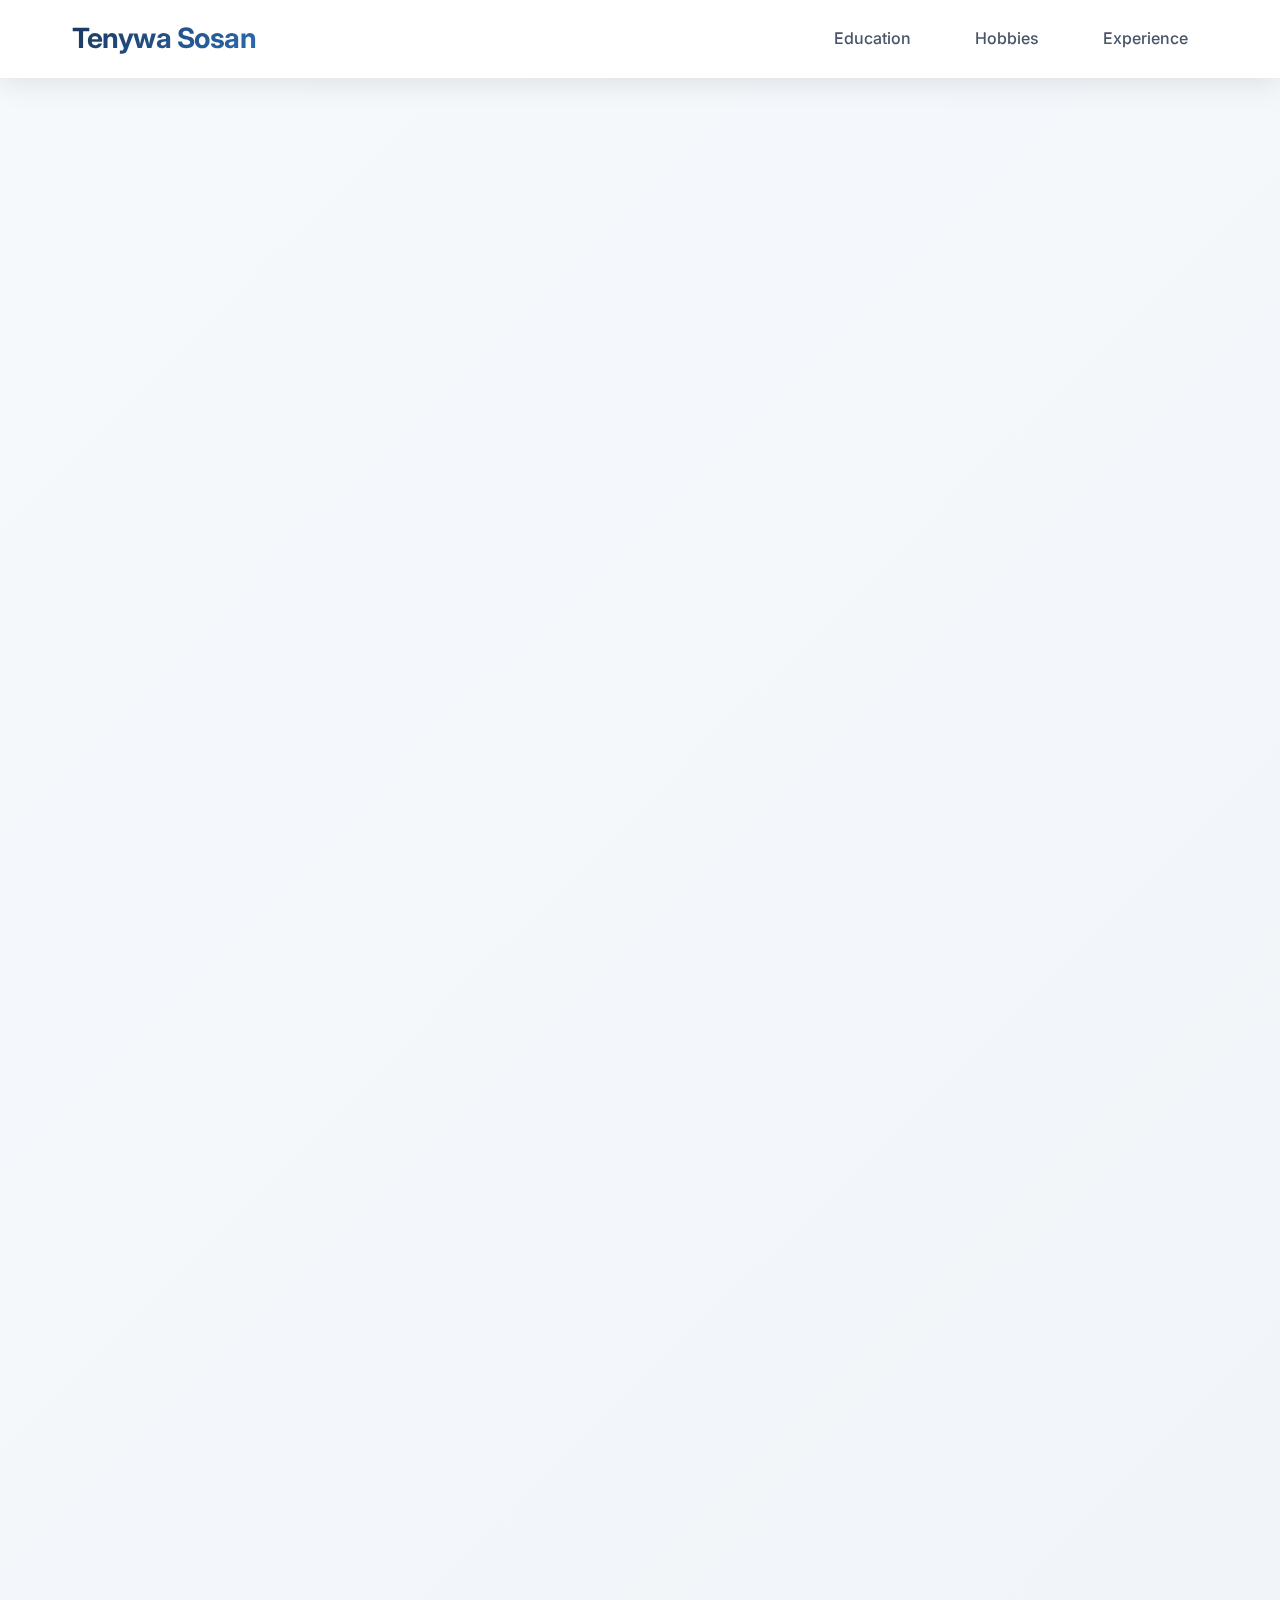
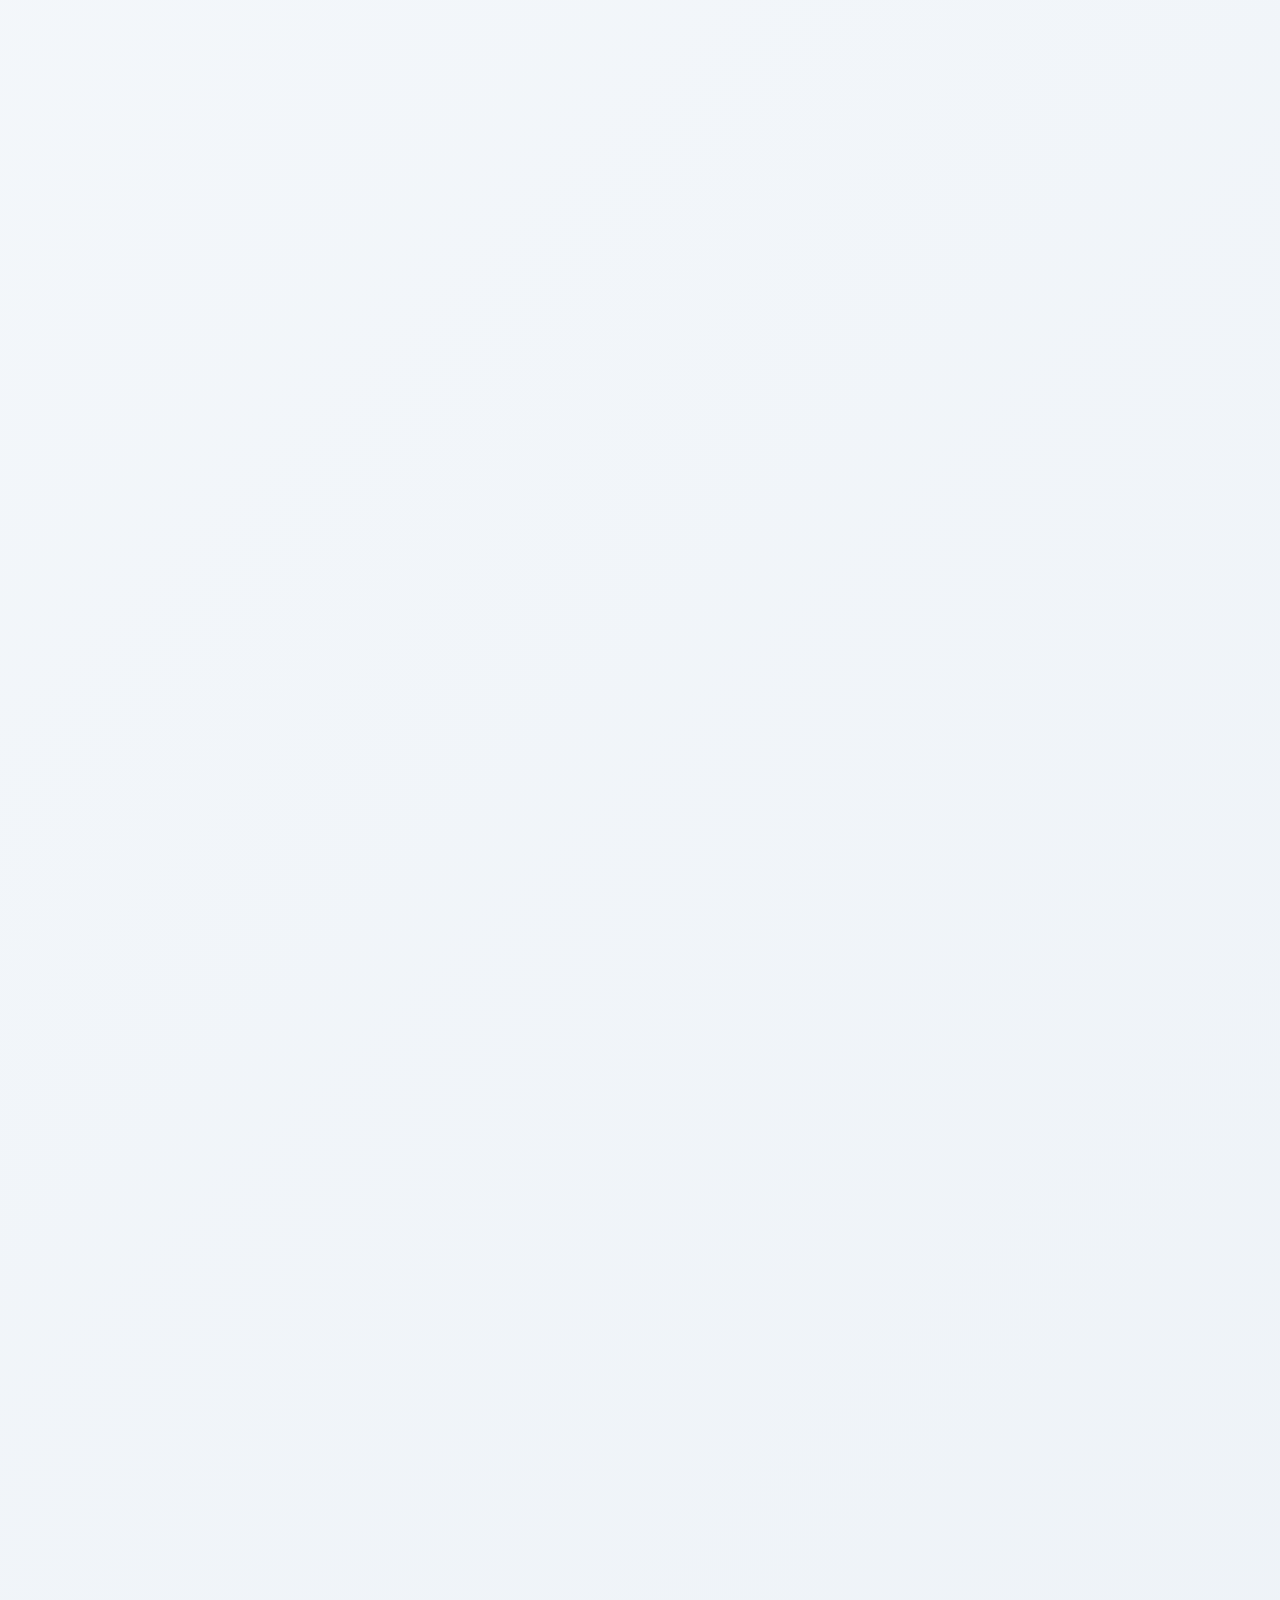
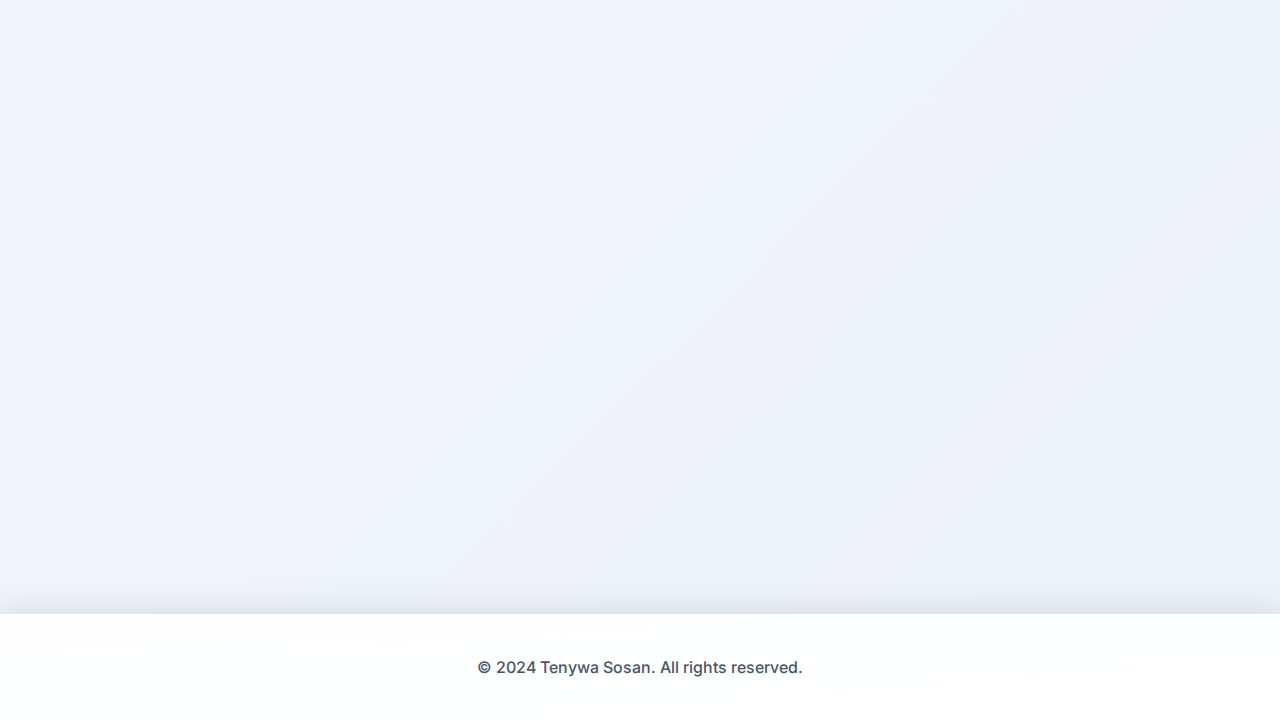
<file: index.html>
<!DOCTYPE html>
<html lang="en">
<head>
    <meta charset="UTF-8">
    <meta name="viewport" content="width=device-width, initial-scale=1.0">
    <title>Tenywa Sosan - Library & Record Keeper</title>
    <link rel="stylesheet" href="a.css">
    <link href="https://fonts.googleapis.com/css2?family=Inter:wght@400;500;600;700&display=swap" rel="stylesheet">
</head>
<body>
    <header>
        <div class="header-content">
            <h3 >Tenywa Sosan</h3>
            <nav>
                <ul>
                    <!-- <li><a href="#about">About</a></li> -->
                    <li><a href="#education">Education</a></li>
                    <li><a href="#hobbies">Hobbies</a></li>
                    <li><a href="#experience">Experience</a></li>
                    <!-- <li><a href="#prospects">Prospects</a></li> -->
                   
                </ul>
            </nav>
        </div>
    </header>

    <main>
        <section id="about" class="hero">
            <div class="profile-container">
                <div class="profile-image-wrapper">
                    <img src="pro.jpg" alt="Tenywa Sosan" class="profile-image" style="height: 300px;width: 300px; margin-top: 20px;">

                </div>
                <div class="profile-info">
                    <h1>Tenywa Sosan</h1>
                    <h2>Library & Record Keeper</h2>
                    <p>Dedicated library professional with expertise in records management, digital archiving, and information organization. Passionate about implementing modern cataloging systems and maintaining archive integrity.</p>
                </div>
            </div>
        </section>

        <section id="education">
            <h2>Education Journey</h2>
            <div class="grid-container">
                <div class="education-card">
                    <h3>Makerere University</h3>
                    <p>Library and Information Science</p>
                    <span class="status current">Current</span>
                </div>
                <div class="education-card">
                    <h3>St Gonzaga Budini Secondary School</h3>
                    <p>Secondary Education</p>
                    <span class="status completed">Completed</span>
                </div>
                <div class="education-card">
                    <h3>Kiribaki Secondary School</h3>
                    <p>Secondary Education</p>
                    <span class="status completed">Completed</span>
                </div>
                <div class="education-card">
                    <h3>Kiringa Primary School</h3>
                    <p>Primary Education</p>
                    <span class="status completed">Completed</span>
                </div>
            </div>
        </section>

        <section id="experience">
            <h2>Work Experience</h2>
            <div class="experience-container">
                <div class="experience-card">
                    <h3>New Vision Resource Center</h3>
                    <p class="role">Intern | June 2023 - August 2023</p>
                    <ul>
                        <li>Classification, stamping, and distribution of newspapers and relevant records</li>
                        <li>Scanning and digitization of physical records for improved access</li>
                        <li>Handling printing, photocopying, and email correspondence</li>
                        <li>Expertise in records lifecycle management</li>
                    </ul>
                </div>
                <div class="experience-card">
                    <h3>Aga Khan High School</h3>
                    <p class="role">Library Assistant</p>
                    <ul>
                        <li>Managed and organized library resources</li>
                        <li>Implemented digital cataloging systems</li>
                        <li>Provided research assistance to students and faculty</li>
                    </ul>
                </div>
            </div>
        </section>

        <section id="prospects">
            <h2>Career Prospects</h2>
            <div class="prospects-container">
                <div class="prospect-card">
                    <h3>Knowledge Manager</h3>
                    <p>Design and manage information systems for optimal knowledge organization</p>
                </div>
                <div class="prospect-card">
                    <h3>Data Analyst</h3>
                    <p>Leverage data analysis skills to drive informed decisions</p>
                </div>
                <div class="prospect-card">
                    <h3>Digital Asset Manager</h3>
                    <p>Oversee digital assets in modern library systems</p>
                </div>
                <div class="prospect-card">
                    <h3>Information Specialist</h3>
                    <p>Design and maintain sophisticated information systems</p>
                </div>
            </div>
        </section>

        <section id="hobbies">
            <h2>Hobbies & Interests</h2>
            <div class="hobbies-container">
                <div class="hobby-card">
                    <h3>Reading</h3>
                    <p>Exploring various genres and maintaining a book club</p>
                </div>
                <div class="hobby-card">
                    <h3>Touring</h3>
                    <p>Discovering new places and cultures</p>
                </div>
                <div class="hobby-card">
                    <h3>Camping</h3>
                    <p>Outdoor adventures and nature exploration</p>
                </div>
                <div class="hobby-card">
                    <h3>Sports</h3>
                    <p>Active participation in team sports</p>
                </div>
            </div>
        </section>
    </main>

    <footer>
        <p>&copy; 2024 Tenywa Sosan. All rights reserved.</p>
    </footer>
</body>
</html>
</file>
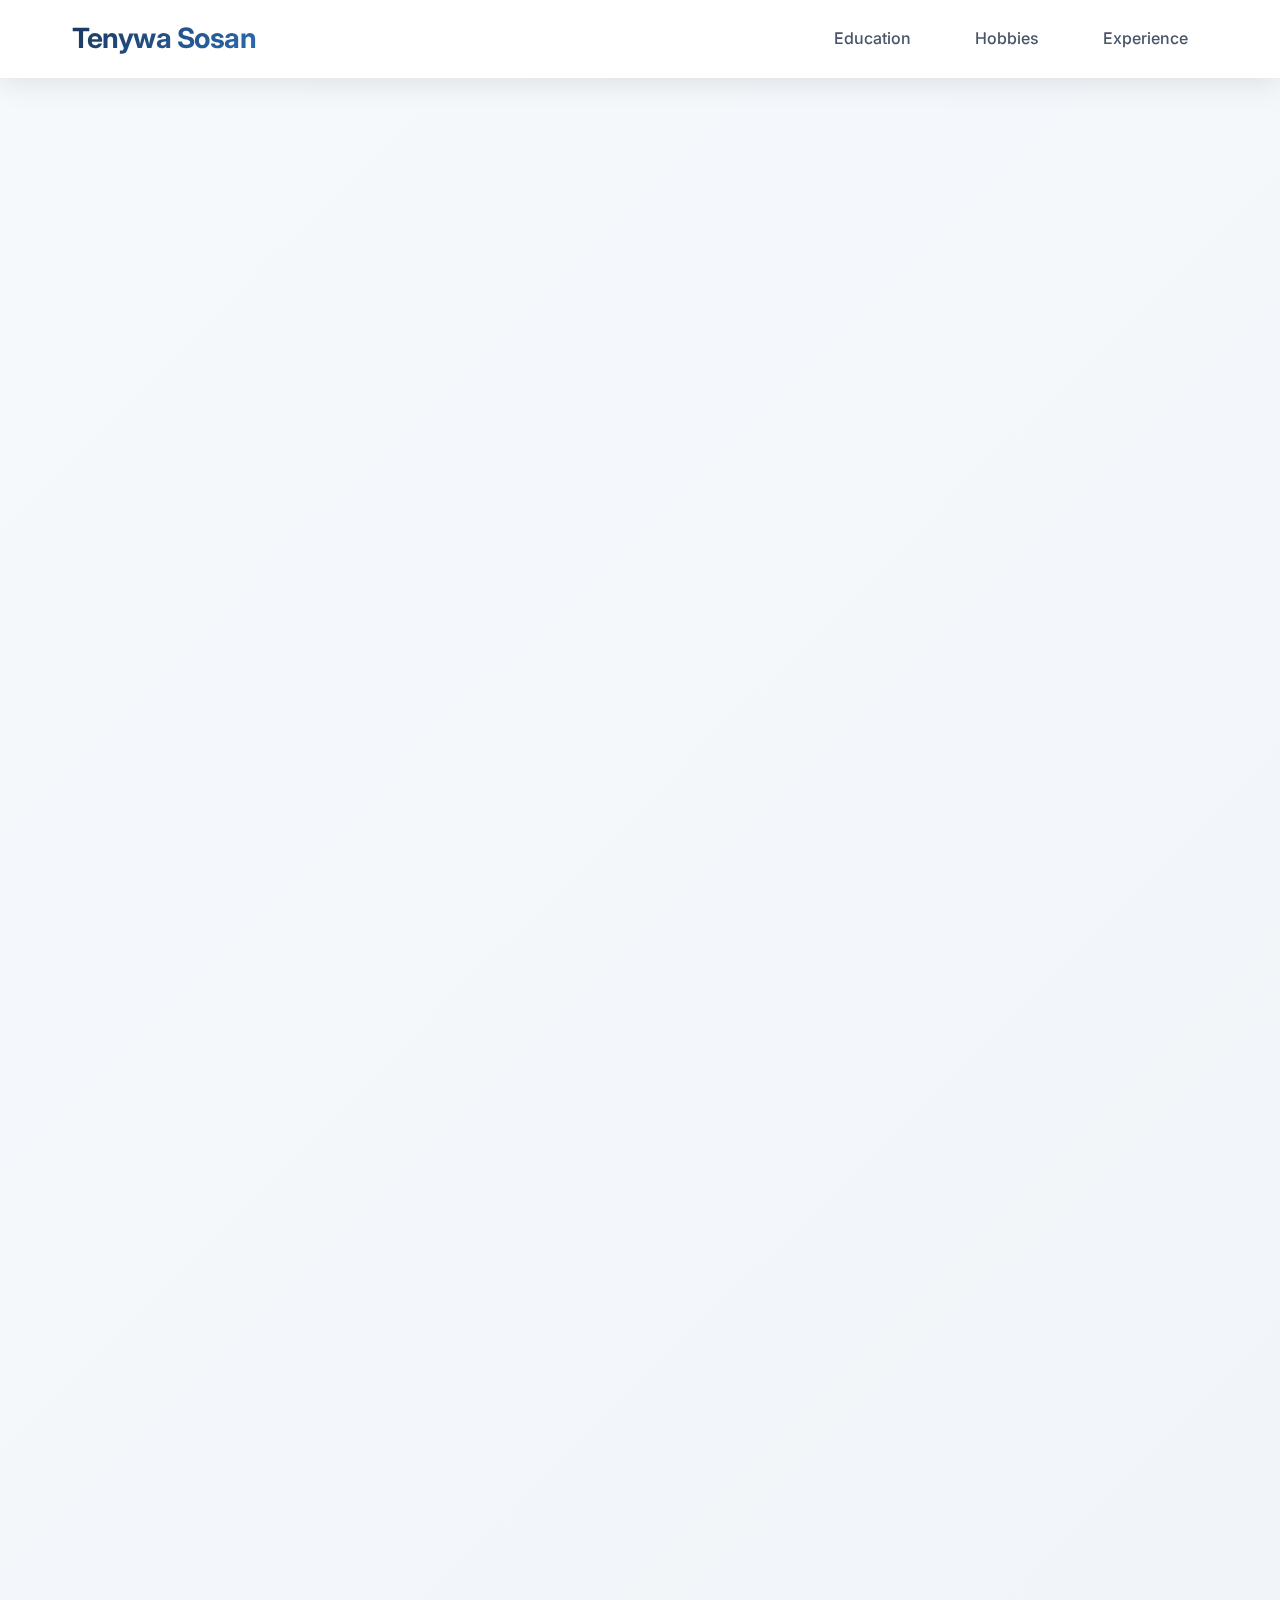
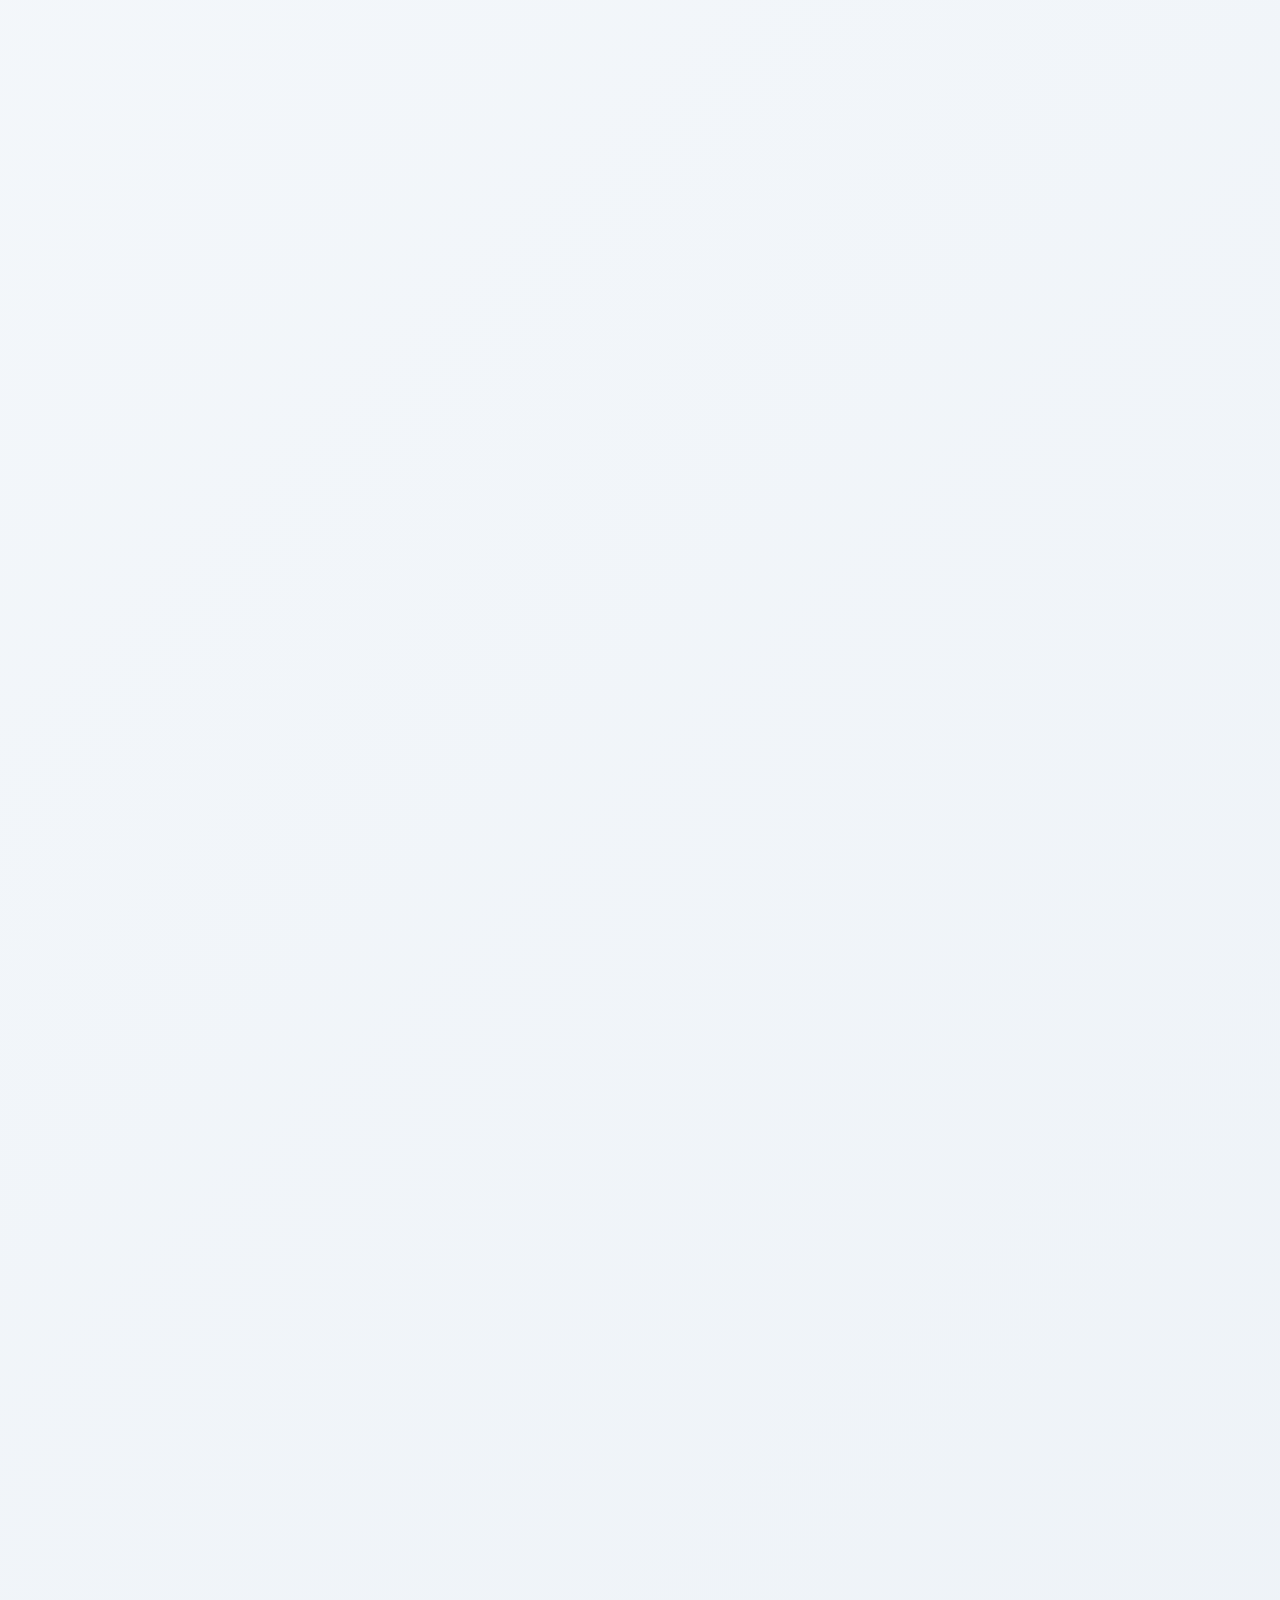
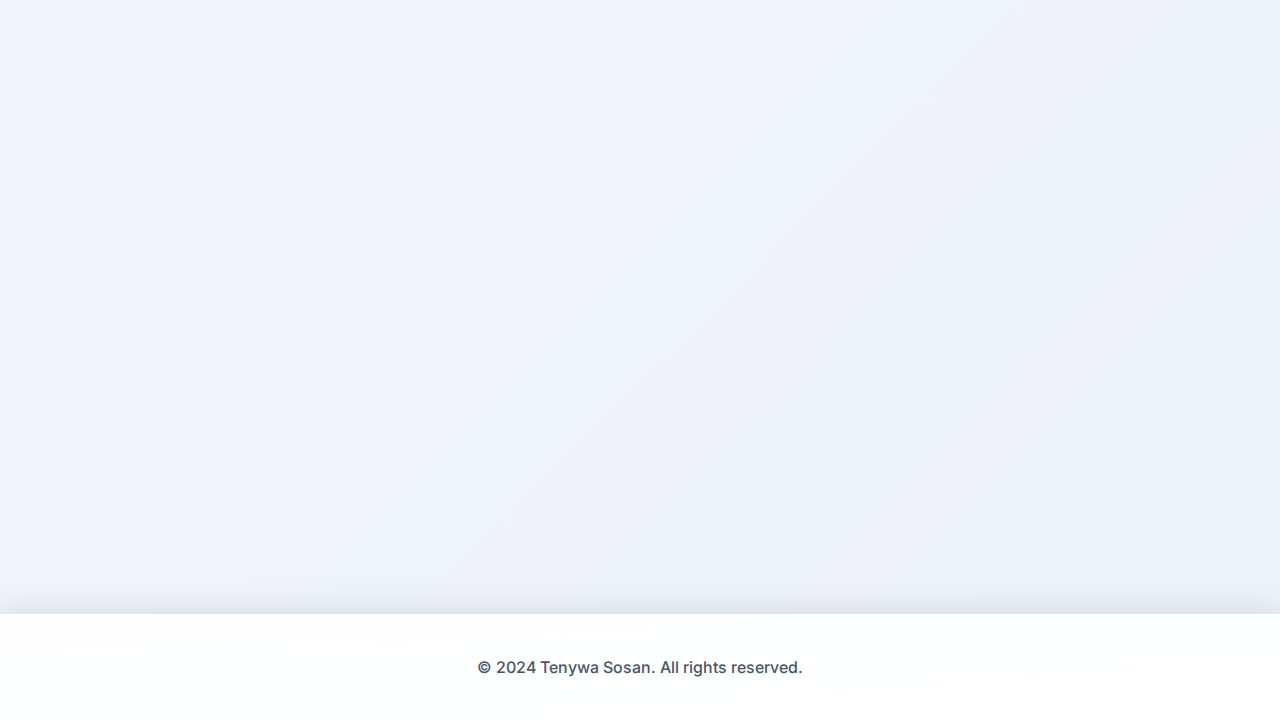
<file: a.html>
<!DOCTYPE html>
<html lang="en">
<head>
    <meta charset="UTF-8">
    <meta name="viewport" content="width=device-width, initial-scale=1.0">
    <title>Tenywa Sosan - Library & Record Keeper</title>
    <link rel="stylesheet" href="a.css">
    <link href="https://fonts.googleapis.com/css2?family=Inter:wght@400;500;600;700&display=swap" rel="stylesheet">
</head>
<body>
    <header>
        <div class="header-content">
            <h3 >Tenywa Sosan</h3>
            <nav>
                <ul>
                    <!-- <li><a href="#about">About</a></li> -->
                    <li><a href="#education">Education</a></li>
                    <li><a href="#hobbies">Hobbies</a></li>
                    <li><a href="#experience">Experience</a></li>
                    <!-- <li><a href="#prospects">Prospects</a></li> -->
                   
                </ul>
            </nav>
        </div>
    </header>

    <main>
        <section id="about" class="hero">
            <div class="profile-container">
                <div class="profile-image-wrapper">
                    <img src="pro.jpg" alt="Tenywa Sosan" class="profile-image" style="height: 300px;width: 300px; margin-top: 20px;">

                </div>
                <div class="profile-info">
                    <h1>Tenywa Sosan</h1>
                    <h2>Library & Record Keeper</h2>
                    <p>Dedicated library professional with expertise in records management, digital archiving, and information organization. Passionate about implementing modern cataloging systems and maintaining archive integrity.</p>
                </div>
            </div>
        </section>

        <section id="education">
            <h2>Education Journey</h2>
            <div class="grid-container">
                <div class="education-card">
                    <h3>Makerere University</h3>
                    <p>Library and Information Science</p>
                    <span class="status current">Current</span>
                </div>
                <div class="education-card">
                    <h3>St Gonzaga Budini Secondary School</h3>
                    <p>Secondary Education</p>
                    <span class="status completed">Completed</span>
                </div>
                <div class="education-card">
                    <h3>Kiribaki Secondary School</h3>
                    <p>Secondary Education</p>
                    <span class="status completed">Completed</span>
                </div>
                <div class="education-card">
                    <h3>Kiringa Primary School</h3>
                    <p>Primary Education</p>
                    <span class="status completed">Completed</span>
                </div>
            </div>
        </section>

        <section id="experience">
            <h2>Work Experience</h2>
            <div class="experience-container">
                <div class="experience-card">
                    <h3>New Vision Resource Center</h3>
                    <p class="role">Intern | June 2023 - August 2023</p>
                    <ul>
                        <li>Classification, stamping, and distribution of newspapers and relevant records</li>
                        <li>Scanning and digitization of physical records for improved access</li>
                        <li>Handling printing, photocopying, and email correspondence</li>
                        <li>Expertise in records lifecycle management</li>
                    </ul>
                </div>
                <div class="experience-card">
                    <h3>Aga Khan High School</h3>
                    <p class="role">Library Assistant</p>
                    <ul>
                        <li>Managed and organized library resources</li>
                        <li>Implemented digital cataloging systems</li>
                        <li>Provided research assistance to students and faculty</li>
                    </ul>
                </div>
            </div>
        </section>

        <section id="prospects">
            <h2>Career Prospects</h2>
            <div class="prospects-container">
                <div class="prospect-card">
                    <h3>Knowledge Manager</h3>
                    <p>Design and manage information systems for optimal knowledge organization</p>
                </div>
                <div class="prospect-card">
                    <h3>Data Analyst</h3>
                    <p>Leverage data analysis skills to drive informed decisions</p>
                </div>
                <div class="prospect-card">
                    <h3>Digital Asset Manager</h3>
                    <p>Oversee digital assets in modern library systems</p>
                </div>
                <div class="prospect-card">
                    <h3>Information Specialist</h3>
                    <p>Design and maintain sophisticated information systems</p>
                </div>
            </div>
        </section>

        <section id="hobbies">
            <h2>Hobbies & Interests</h2>
            <div class="hobbies-container">
                <div class="hobby-card">
                    <h3>Reading</h3>
                    <p>Exploring various genres and maintaining a book club</p>
                </div>
                <div class="hobby-card">
                    <h3>Touring</h3>
                    <p>Discovering new places and cultures</p>
                </div>
                <div class="hobby-card">
                    <h3>Camping</h3>
                    <p>Outdoor adventures and nature exploration</p>
                </div>
                <div class="hobby-card">
                    <h3>Sports</h3>
                    <p>Active participation in team sports</p>
                </div>
            </div>
        </section>
    </main>

    <footer>
        <p>&copy; 2024 Tenywa Sosan. All rights reserved.</p>
    </footer>
</body>
</html>
</file>
<file: a.css>
/* Base styles and CSS Reset */
* {
    margin: 0;
    padding: 0;
    box-sizing: border-box;
}

body {
    font-family: 'Inter', sans-serif;
    line-height: 1.6;
    color: #2d3748;
    background: linear-gradient(135deg, #f6f9fc 0%, #edf2f7 100%);
    min-height: 100vh;
}

/* Header styles */
header {
    position: fixed;
    width: 100%;
    top: 0;
    background: rgba(255, 255, 255, 0.98);
    backdrop-filter: blur(10px);
    box-shadow: 0 4px 30px rgba(0, 0, 0, 0.1);
    border-bottom: 1px solid rgba(255, 255, 255, 0.3);
    z-index: 1000;
}

.header-content {
    max-width: 1200px;
    margin: 0 auto;
    padding: 1rem 2rem;
    display: flex;
    justify-content: space-between;
    align-items: center;
}

header h3 {
    font-size: 1.75rem;
    font-weight: 700;
    background: linear-gradient(135deg, #1a365d 0%, #2b6cb0 100%);
    -webkit-background-clip: text;
    -webkit-text-fill-color: transparent;
    letter-spacing: -0.5px;
}

nav ul {
    display: flex;
    gap: 1.5rem;
    list-style: none;
}

nav a {
    text-decoration: none;
    color: #4a5568;
    font-weight: 500;
    padding: 0.75rem 1.25rem;
    border-radius: 0.75rem;
    transition: all 0.3s ease;
    position: relative;
    overflow: hidden;
}

nav a::before {
    content: '';
    position: absolute;
    bottom: 0;
    left: 50%;
    transform: translateX(-50%);
    width: 0;
    height: 2px;
    background: linear-gradient(135deg, #2b6cb0 0%, #4299e1 100%);
    transition: width 0.3s ease;
}

nav a:hover {
    color: #2b6cb0;
    background: rgba(43, 108, 176, 0.08);
}

nav a:hover::before {
    width: 60%;
}

/* Main content styles */
main {
    margin-top: 5rem;
    padding: 2rem 1rem;
}

section {
    max-width: 1200px;
    margin: 0 auto 5rem;
    padding: 3rem 2rem;
    opacity: 0;
    animation: fadeIn 0.8s ease-out forwards;
}

section h2 {
    font-size: 2.25rem;
    color: #1a365d;
    margin-bottom: 3rem;
    text-align: center;
    position: relative;
    letter-spacing: -0.5px;
}

section h2::after {
    content: '';
    display: block;
    width: 80px;
    height: 4px;
    background: linear-gradient(135deg, #2b6cb0 0%, #4299e1 100%);
    margin: 1.25rem auto;
    border-radius: 2px;
}

/* Hero section */
.hero {
    background: linear-gradient(to right bottom, rgba(255, 255, 255, 0.9), rgba(255, 255, 255, 0.95));
    border-radius: 1.5rem;
    box-shadow: 0 20px 40px rgba(0, 0, 0, 0.1);
    padding: 4rem 3rem;
    margin-top: 5rem;
    backdrop-filter: blur(10px);
    border: 1px solid rgba(255, 255, 255, 0.3);
}

.profile-container {
    display: flex;
    gap: 5rem;
    align-items: center;
    max-width: 1000px;
    margin: 0 auto;
}

.profile-image-wrapper {
    flex: 1;
    max-width: 400px;
    position: relative;
}

.profile-image-wrapper::before {
    content: '';
    position: absolute;
    top: -10px;
    left: -10px;
    right: 10px;
    bottom: 10px;
    border-radius: 1rem;
    background: linear-gradient(135deg, #2b6cb0 0%, #4299e1 100%);
    z-index: -1;
    opacity: 0.1;
}

.profile-image {
    width: 100%;
    height: auto;
    border-radius: 1rem;
    box-shadow: 0 20px 40px rgba(0, 0, 0, 0.15);
    transition: all 0.4s ease;
}

.profile-image:hover {
    transform: translateY(-8px) scale(1.02);
    box-shadow: 0 25px 50px rgba(0, 0, 0, 0.2);
}

.profile-info {
    flex: 1;
    padding: 2rem;
}

.profile-info h1 {
    font-size: 3rem;
    margin-bottom: 1rem;
    background: linear-gradient(135deg, #1a365d 0%, #2b6cb0 100%);
    -webkit-background-clip: text;
    -webkit-text-fill-color: transparent;
    letter-spacing: -1px;
    line-height: 1.2;
}

.profile-info h2 {
    font-size: 1.75rem;
    color: #4a5568;
    margin-bottom: 1.5rem;
    text-align: left;
    letter-spacing: -0.5px;
}

.profile-info p {
    font-size: 1.125rem;
    color: #4a5568;
    line-height: 1.8;
}

/* Cards styling */
.grid-container, .experience-container, .prospects-container, .hobbies-container {
    display: grid;
    grid-template-columns: repeat(auto-fit, minmax(300px, 1fr));
    gap: 2.5rem;
}

.education-card, .experience-card, .prospect-card, .hobby-card {
    background: rgba(255, 255, 255, 0.95);
    padding: 2.5rem;
    border-radius: 1.25rem;
    box-shadow: 0 10px 30px rgba(0, 0, 0, 0.08);
    transition: all 0.4s ease;
    border: 1px solid rgba(255, 255, 255, 0.3);
    backdrop-filter: blur(10px);
    position: relative;
    overflow: hidden;
}

.education-card::before, .prospect-card::before, .hobby-card::before {
    content: '';
    position: absolute;
    top: 0;
    left: 0;
    width: 100%;
    height: 4px;
    background: linear-gradient(135deg, #2b6cb0 0%, #4299e1 100%);
    opacity: 0;
    transition: opacity 0.3s ease;
}

.education-card:hover::before, .prospect-card:hover::before, .hobby-card:hover::before {
    opacity: 1;
}

.education-card:hover, .prospect-card:hover, .hobby-card:hover {
    transform: translateY(-8px);
    box-shadow: 0 20px 40px rgba(0, 0, 0, 0.12);
}

.education-card h3, .experience-card h3, .prospect-card h3, .hobby-card h3 {
    font-size: 1.5rem;
    color: #1a365d;
    margin-bottom: 1rem;
    letter-spacing: -0.5px;
}

.status {
    display: inline-block;
    padding: 0.5rem 1.25rem;
    border-radius: 2rem;
    font-size: 0.875rem;
    font-weight: 600;
    margin-top: 1.25rem;
    letter-spacing: 0.5px;
    text-transform: uppercase;
}

.current {
    background: #ebf8ff;
    color: #2b6cb0;
    border: 1px solid rgba(43, 108, 176, 0.2);
}

.completed {
    background: #f0fff4;
    color: #2f855a;
    border: 1px solid rgba(47, 133, 90, 0.2);
}

/* Experience specific styles */
.experience-card {
    background: linear-gradient(to right bottom, rgba(255, 255, 255, 0.95), rgba(255, 255, 255, 0.98));
}

.experience-card .role {
    color: #4a5568;
    font-weight: 500;
    margin-bottom: 1.25rem;
    font-size: 1.1rem;
}

.experience-card ul {
    list-style: none;
    margin-top: 1.25rem;
}

.experience-card li {
    margin-bottom: 0.75rem;
    padding-left: 1.5rem;
    position: relative;
    color: #4a5568;
}

.experience-card li::before {
    content: '•';
    position: absolute;
    left: 0;
    color: #2b6cb0;
    font-weight: bold;
}

/* Footer */
footer {
    background: linear-gradient(to right bottom, rgba(255, 255, 255, 0.95), rgba(255, 255, 255, 0.98));
    padding: 2.5rem;
    text-align: center;
    box-shadow: 0 -4px 30px rgba(0, 0, 0, 0.1);
    border-top: 1px solid rgba(255, 255, 255, 0.3);
    color: #4a5568;
    font-weight: 500;
}

/* Animations */
@keyframes fadeIn {
    from {
        opacity: 0;
        transform: translateY(30px);
    }
    to {
        opacity: 1;
        transform: translateY(0);
    }
}

/* Responsive design */
@media (max-width: 768px) {
    .header-content {
        flex-direction: column;
        padding: 1rem;
        gap: 1rem;
    }

    nav ul {
        flex-direction: row;
        justify-content: center;
        flex-wrap: wrap;
        gap: 0.75rem;
    }

    nav a {
        padding: 0.5rem 1rem;
        font-size: 0.9rem;
    }

    .hero {
        padding: 2rem 1.5rem;
    }

    .profile-container {
        flex-direction: column;
        text-align: center;
        gap: 3rem;
    }

    .profile-info {
        padding: 0;
    }

    .profile-info h1 {
        font-size: 2.5rem;
    }

    .profile-info h2 {
        font-size: 1.5rem;
        text-align: center;
    }

    section {
        padding: 2rem 1rem;
        margin-bottom: 3rem;
    }

    section h2 {
        font-size: 2rem;
    }

    .grid-container, .experience-container, .prospects-container, .hobbies-container {
        grid-template-columns: 1fr;
        gap: 2rem;
    }

    .education-card, .experience-card, .prospect-card, .hobby-card {
        padding: 2rem;
    }
}
</file>
